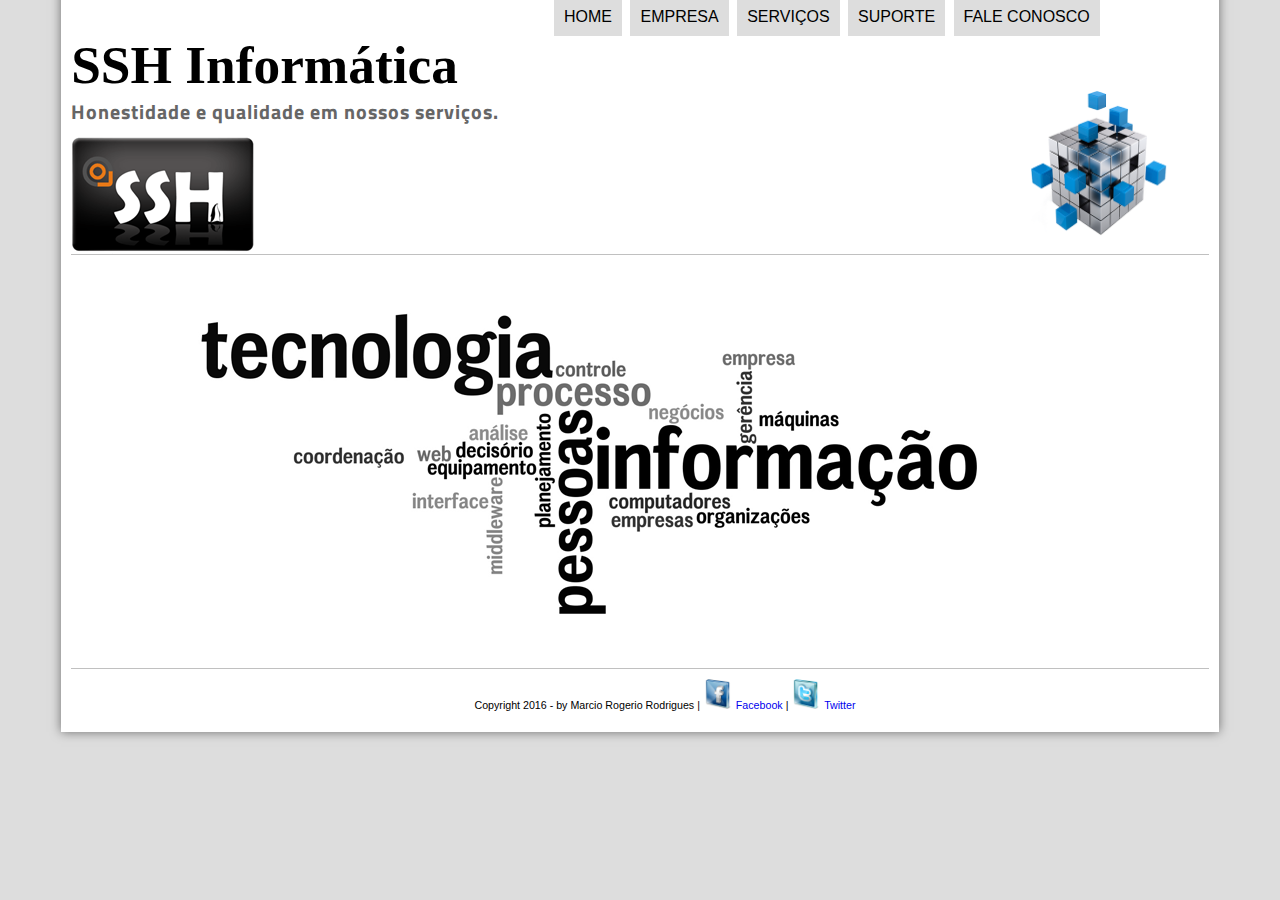
<file: index.html>
<!DOCTYPE HTML>
<html lang = "pt-br">
<head>
	<meta http-equiv="Content-Type" content="text/html; charset=utf-8" />
	<link rel="stylesheet" href="_css/estilo.css" />
	<link rel="shortcut icon" href="_imagens/favicon.ico">
	<link rel="icon" href="_imagens/animated_favicon1.gif" type="image/gif" >
	<!--[if lt IE 9]>
	<script src="http://html5shiv.googlecode.com/svn/trunk/html5.js"></script>
	<![endif]-->
	<title>SSH INFORMÁTICA</title>
</head>
<script language="javascript" src="_javascript/funcoes.js">	
</script>
<body>
<div id="interface">	
	<header id="cabecalho">
			<hgroup>
				<h1>SSH Informática</h1>
				<h2>Honestidade e qualidade em nossos serviços.</h2>
			</hgroup>
		<img id="icone" src="_imagens/cubo.png"/>
		<nav id="menu">
			<h1>Menu Principal</h1>
				<ul type="disc">
					<li onmouseover="mudaFoto('_imagens/cubo.png')" onmouseout="mudaFoto('_imagens/cubo.png')"><a href="index.html">Home</a></li>
					<li onmouseover="mudaFoto('_imagens/empresa.png')" onmouseout="mudaFoto('_imagens/cubo.png')"><a href="empresa.html">Empresa</a></li>
					<li onmouseover="mudaFoto('_imagens/servicos.png')" onmouseout="mudaFoto('_imagens/cubo.png')"><a href="servicos.html">Serviços</a></li>
					<li onmouseover="mudaFoto('_imagens/suporte.png')" onmouseout="mudaFoto('_imagens/cubo.png')"><a href="suporte.html">Suporte</a></li>
					<li onmouseover="mudaFoto('_imagens/contato.png')" onmouseout="mudaFoto('_imagens/cubo.png')"><a href="fale-conosco.html">Fale conosco</a></li>
				</ul>
		</nav>
	</header>
	
		<ul>
		<img src="_imagens/banner1.png"/>
		</ul>
		
   <footer id="rodape">
        <p>Copyright 2016 - by Marcio Rogerio Rodrigues |
        <a href="https://www.facebook.com" ><img id="face" src="_imagens/facebook.png"/></a>   <a href="https://www.facebook.com"> Facebook </a>|
        <a href="https://www.twitter.com" ><img id="twitter" src="_imagens/twitter.png"/></a> <a href="http://www.twitter.com"> Twitter </a></p>
    </footer>
</div>
</body>

</html>
</file>
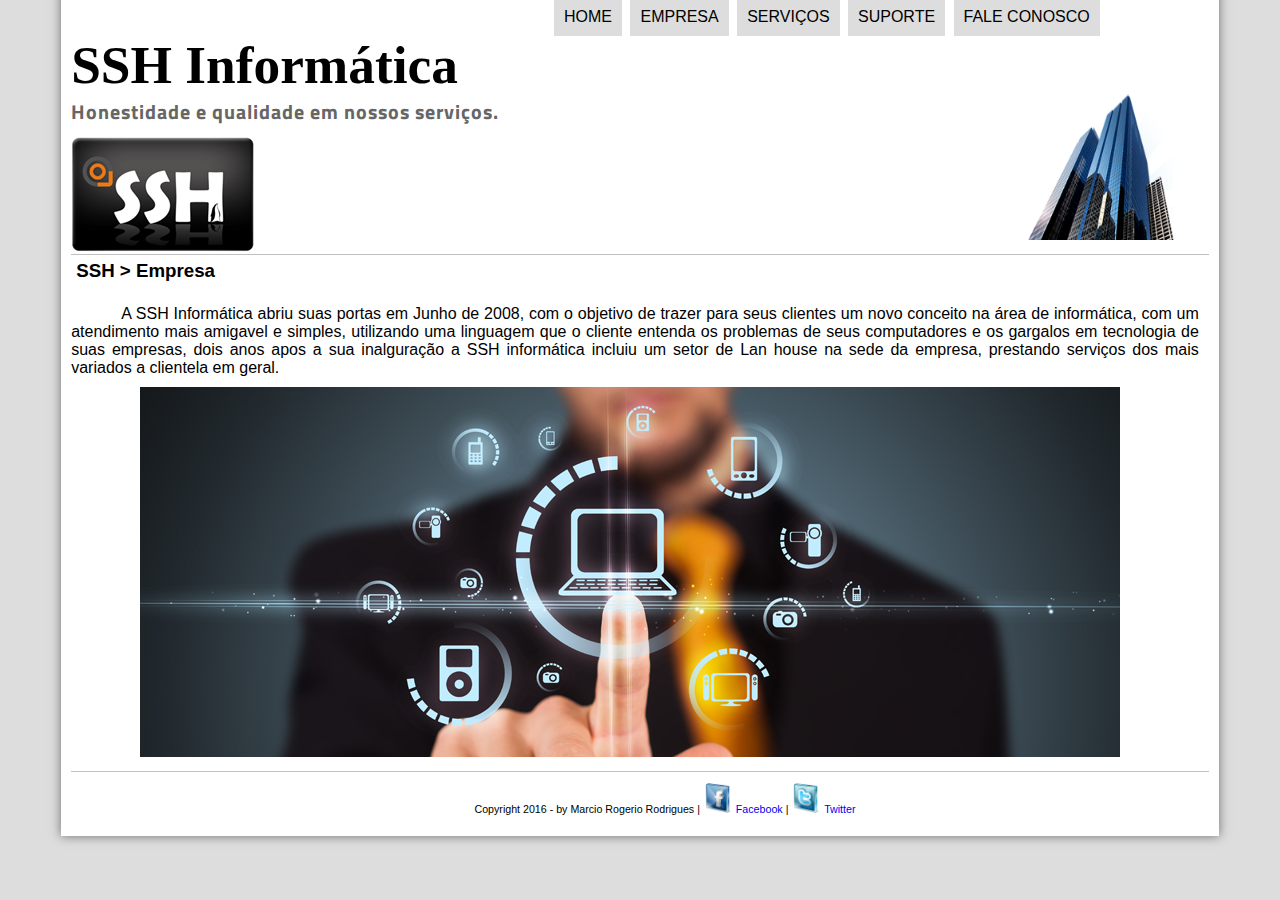
<file: empresa.html>
<!DOCTYPE HTML>
<html lang = "pt-br">
<head>
	<meta http-equiv="Content-Type" content="text/html; charset=utf-8" />
	<link rel="stylesheet" href="_css/estilo.css" />
	<link rel="shortcut icon" href="_imagens/favicon.ico">
	<link rel="icon" href="_imagens/animated_favicon1.gif" type="image/gif" >
	<!--[if lt IE 9]>
	<script src="http://html5shiv.googlecode.com/svn/trunk/html5.js"></script>
	<![endif]-->
	<title>SSH INFORMÁTICA</title>
	<link rel="stylesheet" href="_css/specs.css"/>
</head>
<script language="javascript" src="_javascript/funcoes.js">	
</script>
<body>
<div id="interface">	
	<header id="cabecalho">
			<hgroup>
				<h1>SSH Informática</h1>
				<h2>Honestidade e qualidade em nossos serviços.</h2>
			</hgroup>
		<img id="icone" src="_imagens/empresa.png"/>
		<nav id="menu">
			<h1>Menu Principal</h1>
				<ul type="disc">
					<li onmouseover="mudaFoto('_imagens/cubo.png')" onmouseout="mudaFoto('_imagens/empresa.png')"><a href="index.html">Home</a></li>
					<li onmouseover="mudaFoto('_imagens/empresa.png')" onmouseout="mudaFoto('_imagens/empresa.png')"><a href="empresa.html">Empresa</a></li>
					<li onmouseover="mudaFoto('_imagens/servicos.png')" onmouseout="mudaFoto('_imagens/empresa.png')"><a href="servicos.html">Serviços</a></li>
					<li onmouseover="mudaFoto('_imagens/suporte.png')" onmouseout="mudaFoto('_imagens/empresa.png')"><a href="suporte.html">Suporte</a></li>
					<li onmouseover="mudaFoto('_imagens/contato.png')" onmouseout="mudaFoto('_imagens/empresa.png')"><a href="fale-conosco.html">Fale conosco</a></li>
				</ul>
		</nav>
	</header>
<section id="corpo-full">
	<article id="noticia-principal">
		<header id="cabecalho-artigo">
			<hgroup>
				<h3>SSH > Empresa</h3>				
			</hgroup>
		</header>
<p>A SSH Informática abriu suas portas em Junho de 2008, com o objetivo de trazer para seus clientes um novo conceito na área de informática, com um atendimento mais amigavel e simples, utilizando uma linguagem que o cliente entenda os problemas de seus computadores e os gargalos em tecnologia de suas empresas, dois anos apos a sua inalguração a SSH informática incluiu um setor de Lan house na sede da empresa, prestando serviços dos mais variados a clientela em geral. </p>
	<section id="conteudo">
		<img id="img-empresa" src="_imagens/info.jpg" usemap="#meumapa">		
	</section>
</article>
</section>
   <footer id="rodape">
        <p>Copyright 2016 - by Marcio Rogerio Rodrigues |
        <a href="https://www.facebook.com" ><img id="face" src="_imagens/facebook.png"/></a>   <a href="https://www.facebook.com"> Facebook </a>|
        <a href="https://www.twitter.com" ><img id="twitter" src="_imagens/twitter.png"/></a> <a href="http://www.twitter.com"> Twitter </a></p>
    </footer>
</div>
</body>

</html>
</file>
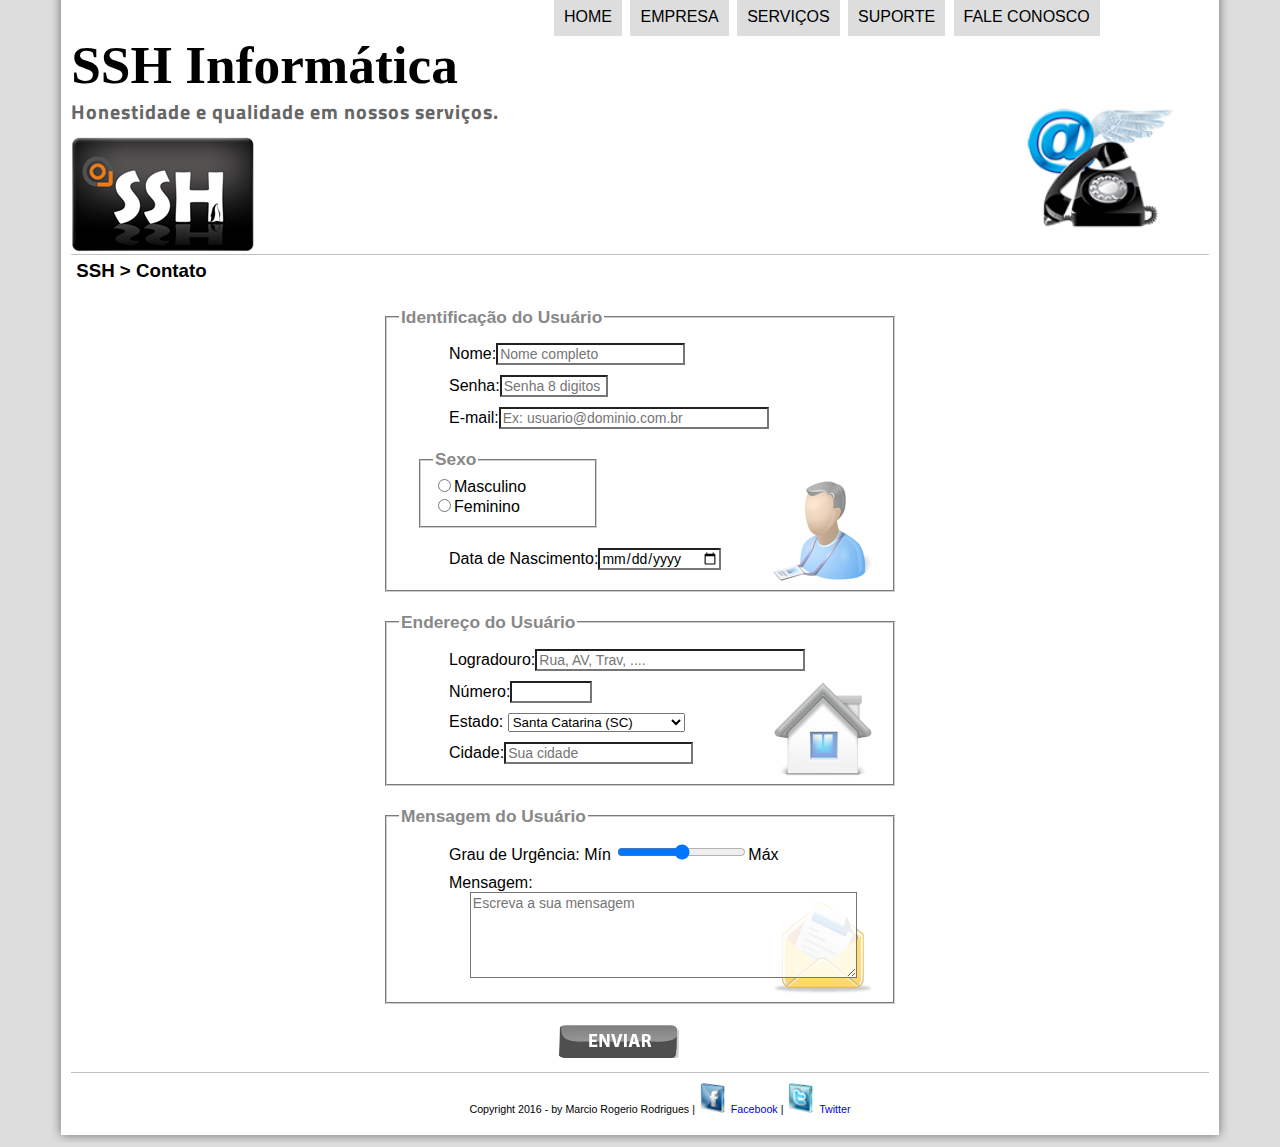
<file: fale-conosco.html>
<!DOCTYPE HTML>
<html lang = "pt-br">
<head>
    <meta http-equiv="Content-Type" content="text/html; charset=utf-8" />
    <link rel="stylesheet" href="_css/estilo.css" />
    <link rel="stylesheet" href="_css/form.css" />
    <link rel="shortcut icon" href="_imagens/favicon.ico">
    <link rel="icon" href="_imagens/animated_favicon1.gif" type="image/gif" >
    <!--[if lt IE 9]>
    <script src="http://html5shiv.googlecode.com/svn/trunk/html5.js"></script>
    <![endif]-->
   <title>SSH INFORMÁTICA</title>
</head>
<script language="javascript" src="_javascript/funcoes.js">
    
</script>
<body>
<div id="interface">
    
    <header id="cabecalho">
            <hgroup>
                <h1>SSH Informática</h1>
                <h2>Honestidade e qualidade em nossos serviços.</h2>
            </hgroup>

      <img id="icone" src="_imagens/contato.png"/>
        <nav id="menu">
            <h1>Menu Principal</h1>
                <ul type="disc">
                    <li onmouseover="mudaFoto('_imagens/cubo.png')" onmouseout="mudaFoto('_imagens/contato.png')"><a href="index.html">Home</a></li>
                    <li onmouseover="mudaFoto('_imagens/empresa.png')" onmouseout="mudaFoto('_imagens/contato.png')"><a href="empresa.html">Empresa</a></li>
                    <li onmouseover="mudaFoto('_imagens/servicos.png')" onmouseout="mudaFoto('_imagens/contato.png')"><a href="servicos.html">Serviços</a></li>
                    <li onmouseover="mudaFoto('_imagens/suporte.png')" onmouseout="mudaFoto('_imagens/contato.png')"><a href="suporte.html">Suporte</a></li>
                    <li onmouseover="mudaFoto('_imagens/contato.png')" onmouseout="mudaFoto('_imagens/contato.png')"><a href="fale-conosco.html">Fale conosco</a></li>
                </ul>
        </nav>
    </header>
    <section id="corpo-full">

        <article id="noticia-principal">
            <header id="cabecalho-artigo">
                <hgroup>
                    <h3>SSH > Contato</h3>                 
                </hgroup>
            </header>
<form method="post" id="fContato" action="mailto:contato@sshinfo.com.br">
    <fieldset id="usuario"><legend>Identificação do Usuário</legend>
        <p><label for="cNome">Nome:</label><input type="text" nome="tNome" id="cNome" size="20" maxlength="50" placeholder="Nome completo"/></p>
        <p><label for="cSenha">Senha:</label><input type="password" nome="tsenha" id="cSenha" size="10" maxlength="8" placeholder="Senha 8 digitos"/></p>
        <p><label for="cEmail">E-mail:</label><input type="email" nome="tEmail" id="cEmail" size="30" maxlength="50" placeholder="Ex: usuario@dominio.com.br"/></p>
        <fieldset id="sexo"><legend>Sexo</legend>
            <input type="radio" name="tSexo" id="cMasc"/><label for="cMasc">Masculino</label><br/>
            <input type="radio" name="tSexo" id="cFem"/><label for="cFem">Feminino</label></fieldset>
        <p><label for="cEmail">Data de Nascimento:</label><input type="date" nome="tData" id="cData"</p>
    </fieldset>
    
    <fieldset id="endereco"><legend>Endereço do Usuário</legend>
        <p><label for="cLogradouro">Logradouro:</label><input type="text" nome="tLogradouro" id="cLogradouro" size="30" maxlength="50" placeholder="Rua, AV, Trav, ...."/></p>
        <p><label for="cNumero">Número:</label><input type="number" nome="tNumero" id="cNumero" min="0" max="99999"/></p>
        <p><label for="cEstado">Estado:</label>
            <select name="tEstado" id="cEstado">
            <option>Acre (AC)</option>
            <option>Alagoas (AL)</option>
            <option>Amapá (AP)</option>
            <option>Amazonas (AM)</option>
            <option>Bahia (BA)</option>
            <option>Ceará (CE)</option>
            <option>Distrito Federal (DF)</option>
            <option>Espírito Santo (ES)</option>
            <option>Goiás (GO)</option>
            <option>Maranhão (MA)</option>
            <option>Mato Grosso (MT)</option>
            <option>Mato Grosso do Sul (MS)</option>
            <option>Minas Gerais (MG)</option>
            <option>Pará (PA)</option>
            <option>Paraíba (PB)</option>
            <option>Paraná (PR)</option>
            <option>Pernambuco (PE)</option>
            <option>Piauí (PI)</option>
            <option>Rio de Janeiro (RJ)</option>
            <option>Rio Grande do Norte (RN)</option>
            <option>Rio Grande do Sul (RS)</option>
            <option>Rondônia (RO)</option>
            <option>Roraima (RR)</option>
            <option selected>Santa Catarina (SC)</option>
            <option>São Paulo (SP)</option>
            <option>Sergipe (SE)</option>
            <option>Tocantins (TO)</option>
        </select></p>
       <p><label for="cCidade">Cidade:</label><input type="text" nome="tCidade" id="ccidade" size="20" maxlength="50" placeholder="Sua cidade"/></p>
    </fieldset>    
    <fieldset id="mensagem"><legend>Mensagem do Usuário</legend>
         <p><label for="CUrg">Grau de Urgência:</label>
         Mín <input type="range" name="tUrg" id="CUrg" min="0" max="10"/>Máx</p>
        <p><label for="CMsg">Mensagem:</label>
        <textarea nome="tMsg" id="cMsg" cols="45" rows="5" placeholder="Escreva a sua mensagem"></textarea></p>
    </fieldset>
    <input id="bEnviar" type="image" name="tEnviar" src="_imagens/botao-enviar.png">
</form>
   <footer id="rodape">
        <p>Copyright 2016 - by Marcio Rogerio Rodrigues |
        <a href="https://www.facebook.com" ><img id="face" src="_imagens/facebook.png"/></a>   <a href="https://www.facebook.com"> Facebook </a>|
        <a href="https://www.twitter.com" ><img id="twitter" src="_imagens/twitter.png"/></a> <a href="http://www.twitter.com"> Twitter </a></p>
    </footer>
</div>
</body>

</html>
</file>
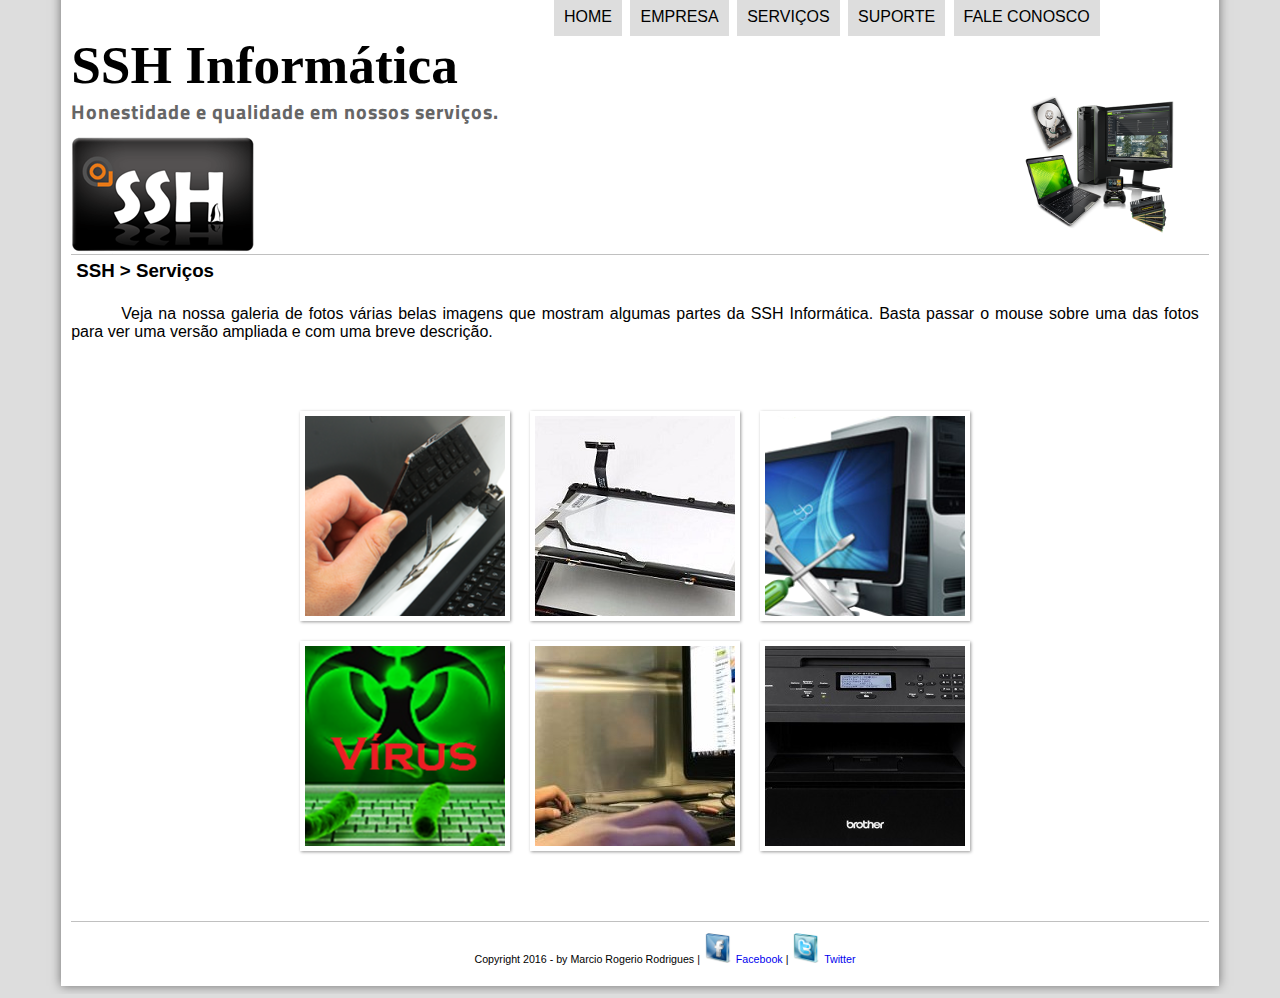
<file: servicos.html>
<!DOCTYPE HTML>
<html lang = "pt-br" >
<head>
	<meta http-equiv="Content-Type" content="text/html; charset=utf-8" />
	<link rel="stylesheet" href="_css/estilo.css" />
	<link rel="shortcut icon" href="_imagens/favicon.ico">
	<link rel="icon" href="_imagens/animated_favicon1.gif" type="image/gif" >
	<!--[if lt IE 9]>
	<script src="http://html5shiv.googlecode.com/svn/trunk/html5.js"></script>
	<![endif]-->
	<title>SSH INFORMÁTICA</title>
	<link rel="stylesheet" href="_css/fotos.css"/>
</head>
<script language="javascript" src="_javascript/funcoes.js">

</script>
<body>
<div id="interface">

	<header id="cabecalho">
		<hgroup>
			<h1>SSH Informática</h1>
			<h2>Honestidade e qualidade em nossos serviços.</h2>
		</hgroup>

		<img id="icone" src="_imagens/servicos.png"/>

		<nav id="menu">
			<h1>Menu Principal</h1>
			<ul type="disc">
				<li onmouseover="mudaFoto('_imagens/cubo.png')" onmouseout="mudaFoto('_imagens/servicos.png')"><a href="index.html">Home</a></li>
				<li onmouseover="mudaFoto('_imagens/empresa.png')" onmouseout="mudaFoto('_imagens/servicos.png')"><a href="empresa.html">Empresa</a></li>
				<li onmouseover="mudaFoto('_imagens/servicos.png')" onmouseout="mudaFoto('_imagens/servicos.png')"><a href="servicos.html">Serviços</a></li>
				<li onmouseover="mudaFoto('_imagens/suporte.png')" onmouseout="mudaFoto('_imagens/servicos.png')"><a href="suporte.html">Suporte</a></li>
				<li onmouseover="mudaFoto('_imagens/contato.png')" onmouseout="mudaFoto('_imagens/servicos.png')"><a href="fale-conosco.html">Fale conosco</a></li>
			</ul>
		</nav>
	</header>
	<section id="corpo-full">

		<article id="noticia-principal">
			<header id="cabecalho-artigo">
				<hgroup>
					<h3>SSH > Serviços</h3>					
				</hgroup>
			</header>

<p>Veja na nossa galeria de fotos várias belas imagens que mostram algumas partes da SSH Informática. Basta passar o mouse sobre uma das fotos para ver uma versão ampliada e com uma breve descrição.</p>
	<ul id="album-fotos">
		<li id="foto-01"><span>Troca de telas notebook</span></li>
		<li id="foto-02"><span>Troca de telas tablet</span></li>
		<li id="foto-03"><span>Formatação de computadores</span></li>
		<li id="foto-04"><span>Remoção de vírus</span></li>
		<li id="foto-05"><span>Acesso a internet</span></li>
		<li id="foto-06"><span>Impressão</span></li>
	</ul>
	</article>
	</section>

   <footer id="rodape">
        <p>Copyright 2016 - by Marcio Rogerio Rodrigues |
        <a href="https://www.facebook.com" ><img id="face" src="_imagens/facebook.png"/></a>   <a href="https://www.facebook.com"> Facebook </a>|
        <a href="https://www.twitter.com" ><img id="twitter" src="_imagens/twitter.png"/></a> <a href="http://www.twitter.com"> Twitter </a></p>
    </footer>
</div>
</body>

</html>
</file>
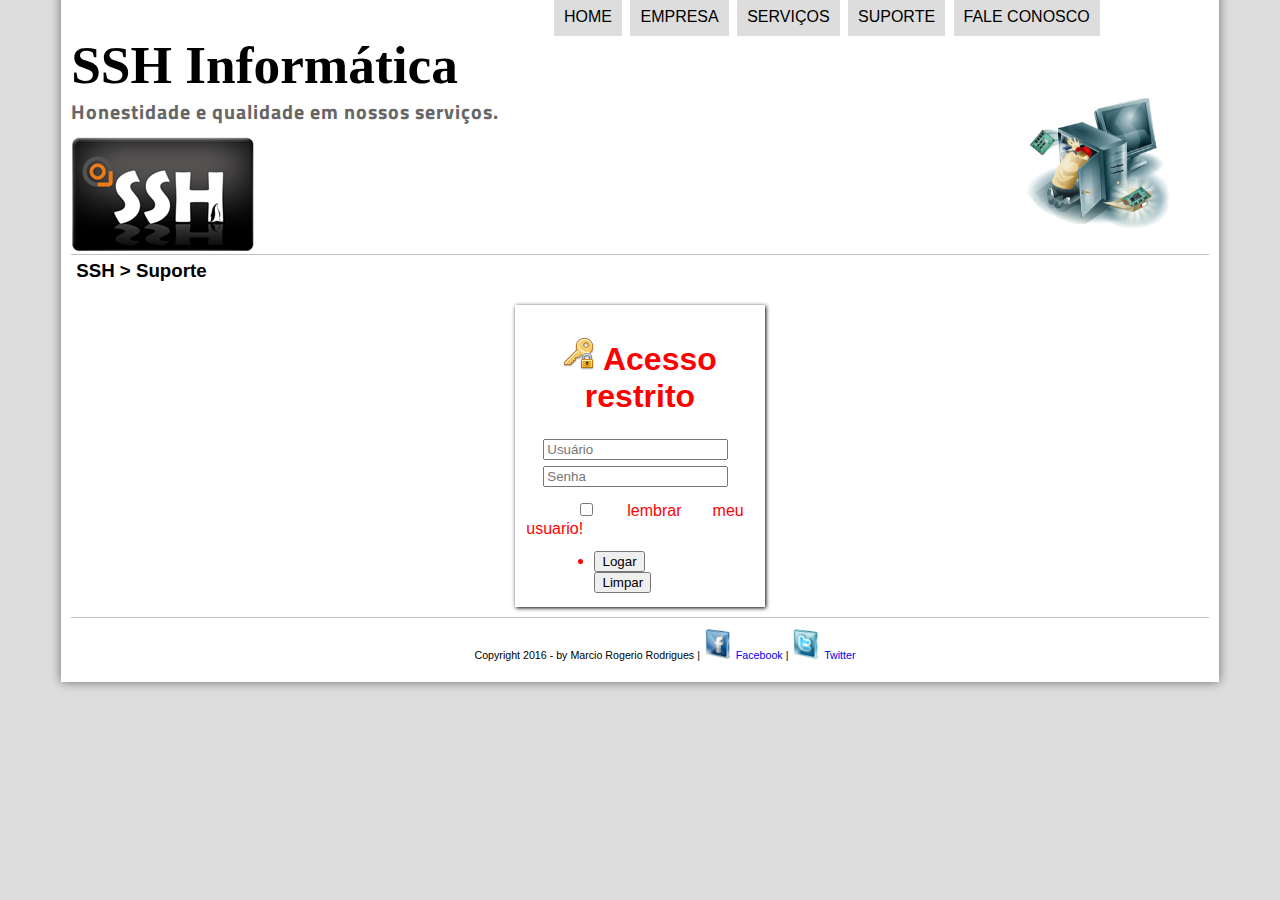
<file: suporte.html>
<!DOCTYPE HTML>
<html lang = "pt-br">
<head>
	<meta http-equiv="Content-Type" content="text/html; charset=utf-8" />

	<link rel="stylesheet" href="_css/estilo.css" />
	<link rel="shortcut icon" href="_imagens/favicon.ico">
	<link rel="icon" href="_imagens/animated_favicon1.gif" type="image/gif" >
	
	<link href="_css/login.css" rel="stylesheet">
	<!--[if lt IE 9]>
	<script src="http://html5shiv.googlecode.com/svn/trunk/html5.js"></script>
	<![endif]-->
	<title>SSH INFORMÁTICA</title>
</head>
<script language="javascript" src="_javascript/funcoes.js">	
</script>
<body>
<div id="interface">	
	<header id="cabecalho">
			<hgroup>
				<h1>SSH Informática</h1>
				<h2>Honestidade e qualidade em nossos serviços.</h2>
			</hgroup>
		<img id="icone" src="_imagens/suporte.png"/>
		<nav id="menu">
			<h1>Menu Principal</h1>
				<ul type="disc">
					<li onmouseover="mudaFoto('_imagens/cubo.png')" onmouseout="mudaFoto('_imagens/suporte.png')"><a href="index.html">Home</a></li>
					<li onmouseover="mudaFoto('_imagens/empresa.png')" onmouseout="mudaFoto('_imagens/suporte.png')"><a href="empresa.html">Empresa</a></li>
					<li onmouseover="mudaFoto('_imagens/servicos.png')" onmouseout="mudaFoto('_imagens/suporte.png')"><a href="servicos.html">Serviços</a></li>
					<li onmouseover="mudaFoto('_imagens/suporte.png')" onmouseout="mudaFoto('_imagens/suporte.png')"><a href="suporte.html">Suporte</a></li>
					<li onmouseover="mudaFoto('_imagens/contato.png')" onmouseout="mudaFoto('_imagens/suporte.png')"><a href="fale-conosco.html">Fale conosco</a></li>
				</ul>
		</nav>
	</header>
	<section id="corpo-full">
		<article id="noticia-principal">
			<header id="cabecalho-artigo">
				<hgroup>
					<h3>SSH > Suporte</h3>				
				</hgroup>
			</header>

			<!--login modal-->
			<div id="loginModal"  tabindex="1"  >			  
			      <div class="modal-header">
			          <h1 class="text-center"><img src="_imagens/senha.png"/> Acesso restrito</h1>

			      </div>

			      <div class="modal-body">
			          <form action="valida.php" method="post">
			            <div id="div-campo-usuario">
			              <input type="text" id="usuario" name="usuario" placeholder="Usuário">
			            </div>
			            
			            <div id="div-campo-senha">
			              <input type="password" id="senha" name="senha" placeholder="Senha">
			            </div>
			           <p>
							<input type="checkbox" name="remember" id="remember">
							<label for="remember">lembrar meu usuario!</label>
						</p>
			            <div id="div-botao">
			              <li><input type="submit" value="Logar" />
			              <input type="reset" value="Limpar" class="alt" /></li>
			            </div>

			          </form>
			      </div>			  
			</div>
				
</section>
	
   <footer id="rodape">
        <p>Copyright 2016 - by Marcio Rogerio Rodrigues |
        <a href="https://www.facebook.com" ><img id="face" src="_imagens/facebook.png"/></a>   <a href="https://www.facebook.com"> Facebook </a>|
        <a href="https://www.twitter.com" ><img id="twitter" src="_imagens/twitter.png"/></a> <a href="http://www.twitter.com"> Twitter </a></p>
    </footer>
</div>
<script
  type="text/javascript"
  src="//ajax.googleapis.com/ajax/libs/jquery/1.10.2/jquery.min.js">
</script>
<script src="js/jquery.min.js"></script>
<script src="js/jquery.scrollex.min.js"></script>
<script src="js/jquery.scrolly.min.js"></script>
<script src="js/skel.min.js"></script>
<script src="js/util.js"></script>
			<!--[if lte IE 8]><script src="assets/js/ie/respond.min.js"></script><![endif]-->
<script src="js/main.js"></script>
</body>

</html>
</file>
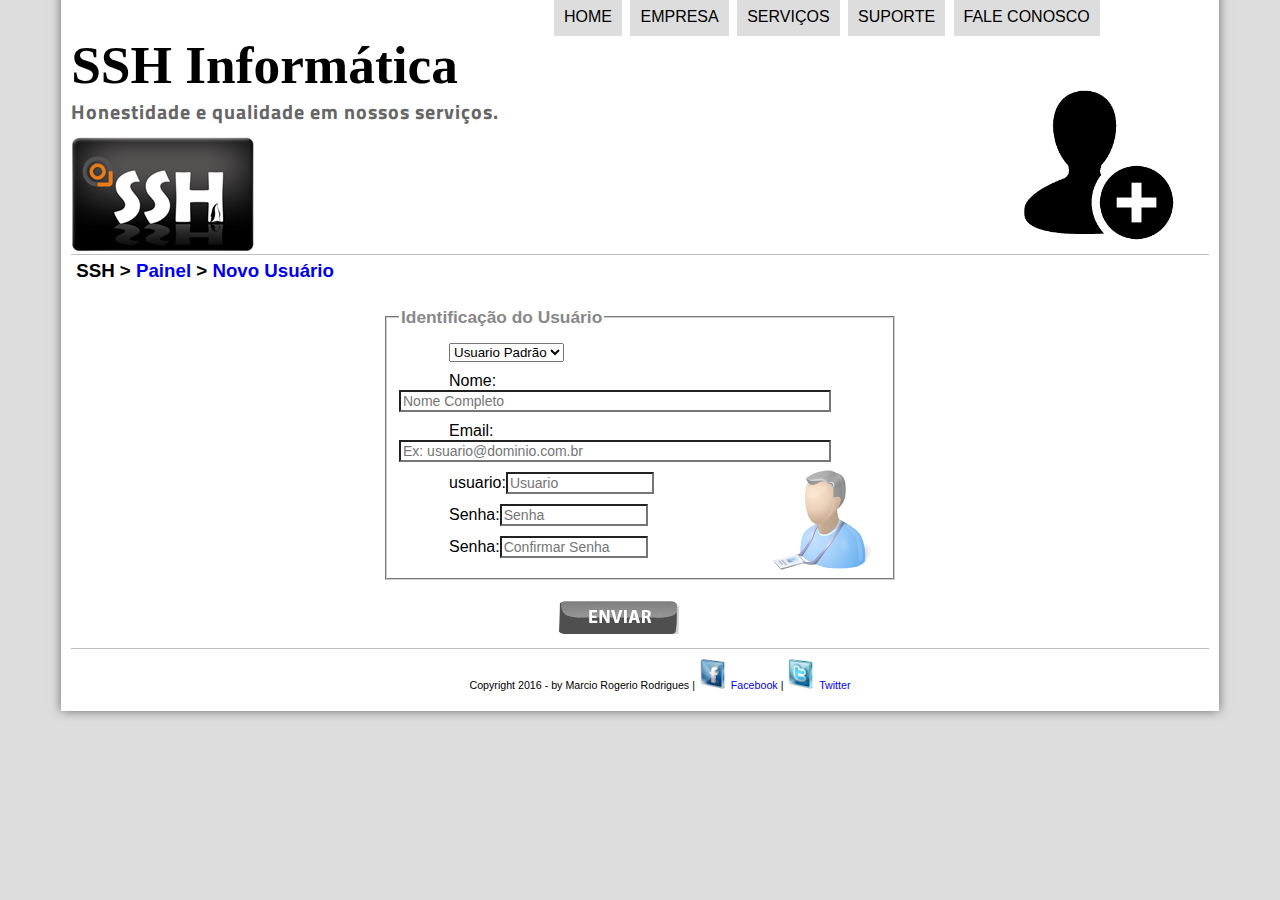
<file: usuario-novo.html>
<?php session_start();
    if((!isset ($_SESSION['id']) == true) and (!isset ($_SESSION['login']) == true) and (!isset ($_SESSION['nivel_acesso']) == true))
    {
        header('location:index.html');
    }
    $id_user = $_SESSION['id'];
    $logado = $_SESSION['login'];
    $acesso = $_SESSION['nivel_acesso'];
?>


<!DOCTYPE HTML>
<html lang = "pt-br">
<head>
    <meta http-equiv="Content-Type" content="text/html; charset=utf-8" />
    <link rel="stylesheet" href="_css/estilo.css" />
    <link rel="stylesheet" href="_css/form.css" />
    <link rel="shortcut icon" href="_imagens/favicon.ico">
    <link rel="icon" href="_imagens/animated_favicon1.gif" type="image/gif" >
    <!--[if lt IE 9]>
    <script src="http://html5shiv.googlecode.com/svn/trunk/html5.js"></script>
    <![endif]-->
   <title>SSH INFORMÁTICA</title>
</head>
<script language="javascript" src="_javascript/funcoes.js">
    
</script>
<body>
<div id="interface">

    <header id="cabecalho">
            <hgroup>
                <h1>SSH Informática</h1>
                <h2>Honestidade e qualidade em nossos serviços.</h2>
            </hgroup>

      <img id="icone" src="_imagens/user-add.png"/>
        <nav id="menu">
            <h1>Menu Principal</h1>
                <ul type="disc">
                    <li onmouseover="mudaFoto('_imagens/cubo.png')" onmouseout="mudaFoto('_imagens/user-add.png')"><a href="index.html">Home</a></li>
                    <li onmouseover="mudaFoto('_imagens/empresa.png')" onmouseout="mudaFoto('_imagens/user-add.png')"><a href="empresa.html">Empresa</a></li>
                    <li onmouseover="mudaFoto('_imagens/servicos.png')" onmouseout="mudaFoto('_imagens/user-add.png')"><a href="servicos.html">Serviços</a></li>
                    <li onmouseover="mudaFoto('_imagens/suporte.png')" onmouseout="mudaFoto('_imagens/user-add.png')"><a href="suporte.html">Suporte</a></li>
                    <li onmouseover="mudaFoto('_imagens/contato.png')" onmouseout="mudaFoto('_imagens/user-add.png')"><a href="fale-conosco.html">Fale conosco</a></li>
                </ul>
        </nav>
    </header>

    <section id="corpo-full">

        <article id="noticia-principal">
            <header id="cabecalho-artigo">
                <hgroup>
                     <h3>SSH > <a href="Painel.php">Painel </a> > <a href="usuario-novo.html">Novo Usuário</a></h3>                 
                </hgroup>
            </header>


<form method="post" action="cad_usuario.php">
    <fieldset id="usuario"><legend>Identificação do Usuário</legend>
        <p>
            <select name="usu_nivel">
                option value="">Select...</option>
                <option value="0">Usuario Padrão</option>
                <option value="1">Usuario Admin</option>
            </select>
        </p>
         <p><label for="Nome">Nome:</label><input type="text" name="usu_nome" size="50" maxlength="50" placeholder="Nome Completo" />
         <p><label for="Email">Email:</label><input type="email" name="usu_email" size="50" maxlength="50" placeholder="Ex: usuario@dominio.com.br" /></p>
         <p><label for="Usuario">usuario:</label><input type="text" name="usu_usuario" size="15" maxlength="8" placeholder="Usuario" /></p>
         <p><label for="Senha">Senha:</label><input type="password" name="usu_senha" size="15" maxlength="15" placeholder="Senha" /></p>
         <p><label for="Senha2">Senha:</label><input type="password" name="usu_senha2" size="15" maxlength="15" placeholder="Confirmar Senha"/></p>
    </fieldset>
        <input id="bEnviar" type="image" type="submit" src="_imagens/botao-enviar.png">
</form>
   <footer id="rodape">
        <p>Copyright 2016 - by Marcio Rogerio Rodrigues |
        <a href="https://www.facebook.com" ><img id="face" src="_imagens/facebook.png"/></a>   <a href="https://www.facebook.com"> Facebook </a>|
        <a href="https://www.twitter.com" ><img id="twitter" src="_imagens/twitter.png"/></a> <a href="http://www.twitter.com"> Twitter </a></p>
    </footer>
</div>
</body>

</html>
</file>
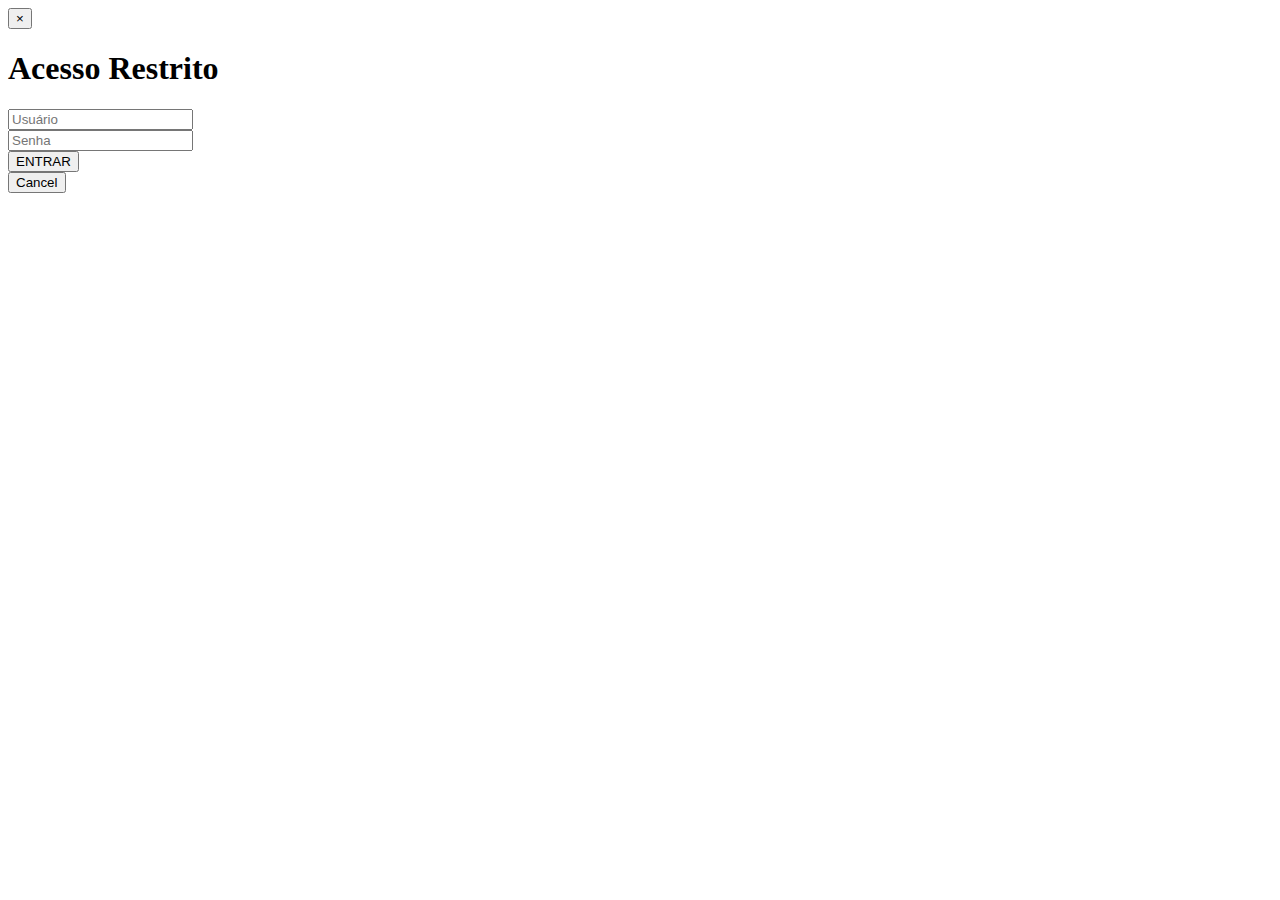
<file: _login/login.html>
<!DOCTYPE html>
<html lang="en">
	<head>
		<meta http-equiv="content-type" content="text/html; charset=UTF-8">
		<meta charset="utf-8">
		<title>Bootstrap Login Form</title>
		<meta name="generator" content="Bootply" />
		<meta name="viewport" content="width=device-width, initial-scale=1, maximum-scale=1">
		
		<!--[if lt IE 9]>
			<script src="//html5shim.googlecode.com/svn/trunk/html5.js"></script>
		<![endif]-->
		<link href="css/styles.css" rel="stylesheet">
	</head>
	<body>

<!--login modal-->
<div id="loginModal">
  <div class="modal-dialog">
  <div class="modal-content">
      <div class="modal-header">
          <button type="button" class="close" data-dismiss="modal" aria-hidden="true">×</button>
          <h1 class="text-center">Acesso Restrito</h1>
      </div>
      <div class="modal-body">
          <form method="POST" action="valida.php" class="form col-md-12 center-block">
            <div class="form-group">
              <input type="text" id="usuario" class="form-control input-lg" placeholder="Usuário">
            </div>
            <div class="form-group">
              <input type="password" id="senha" class="form-control input-lg" placeholder="Senha">
            </div>
            <div class="form-group">
              <button type="submit" class="btn btn-primary btn-lg btn-block">ENTRAR</button>
              
            </div>
          </form>
      </div>
      <div class="modal-footer">
          <div class="col-md-12">
          <button class="btn" data-dismiss="modal" aria-hidden="true">Cancel</button>
		  </div>	
      </div>
  </div>
  </div>
</div>
	<!-- script references -->
		<script src="//ajax.googleapis.com/ajax/libs/jquery/2.0.2/jquery.min.js"></script>
		<script src="js/bootstrap.min.js"></script>
	</body>
</html>
</file>
<file: _css/estilo.css>
@Charset "UTF-8";
/*inserindo fontes extras*/
@import url(https://fonts.googleapis.com/css?family=Titillium+Web:200);

@font-face{
	font-family: 'FonteLogo';
	src: url("../_fonts/bubblegum-sans-regular.otf");
}

/*Formatação do site*/
.modal-footer {   
	border-top: 0px; 
}

body{
	font-family: arial, sans-serif;
	background-color: #dddddd;
	color: rgba(0,0,0,1);
}

p{
	text-align: justify;
	text-indent: 50px;
}

a{
	color:606060;
	text-decoration: none;
}

header#cabecalho img#icone{
	position: absolute;
	width: 150px;
	height: 150px;
	left: 80%;
	top:10%;
}

header#cabecalho {
	border-bottom: 1px #c0c0c0 solid;
	height: 220px;
	background: url(../_imagens/ssh.png) no-repeat 0px 100px;
	
}


header#cabecalho h1{
	font-family: Berlin Sans FB;
	font-size: 40pt;
	color:#000000;
	/*text-shadow: 1px 1px 1px rgba(0,0,0,.6);*/
	padding: 0px;
	margin-bottom: 0px;
	font-weight: 600;
}

header#cabecalho h2{
	font-family: 'Titillium Web', sans-serif;
	font-size: 15pt;
	color:#666666;
	padding: 0px;
	margin-top: 0px;
	letter-spacing: 1px;
}


div#interface{
	width: 90%;
	background-color: white;
	margin: /*CIMA*/-20px auto 0px auto;
	box-shadow: 0px 0px 10px  rgba(0,0,0,.5);
	padding: 10px 10px 10px 10px;
}

/*Formatação de imagens*/
figure.foto_legenda{
	position: relative;
	border: 8px solid white;
	box-shadow: 1px 1px 4px black;
}

figure.foto_legenda img{

	width: 100%;
	height: 100%;
}

figure.foto_legenda figcaption{
	opacity: 0;
	position:absolute;
	top:0px;
	background-color: rgba(0,0,0,.4);
	color: white;
	width: 100%;
	height: 100%;
	padding: 10px;
	box-sizing: border-box;
	transition: opacity 1s;
}

figure.foto_legenda:hover figcaption{
	opacity: 1;
}

/*Formatação menu*/

nav#menu {
	display: block;
}

nav#menu ul{
	list-style: none;
	text-transform: uppercase;
	position: absolute;
	top: -20px;
	left: 40%;
}

nav#menu li{
	display: inline-block;
	background-color: #dddddd;
	padding: 10px;
	margin: 2px;
	transition: background-color 1s ;
}

nav#menu li:hover{
	background-color: #FF4500;
}

nav#menu h1{
	display: none;
}

nav#menu a{

	color: #000000;
	text-decoration: none;
}

nav#menu a:hover{
	color: #ffffff;
	text-decoration: none;
}

/*Formatação parte esquerda do site */
section#corpo {
	display: block;
	width: 520px; 
	float: left;
	border-right: 1px solid #C0C0C0;
}

article#noticia-principal p {
	font-size: 12pt;
	margin: 10px 10px 10px 0px;
}

article#noticia-principal h2 {
	color:#888888;
	font-size: 13pt;
	background-color: #dddddd;
	padding: 5px 0px 5px 10px;
	margin: 10px 5px 0px 0px;
}
header#cabecalho-artigo h1{
	font-family: 'FonteLogo'
	font-size: 20pt;
	color: #606060;
	margin-bottom: 0px;
}
header#cabecalho-artigo h2{
	font-size: 13pt;
	color: #cecece;
	background-color: #ffffff;
	margin: 0px;
}
header#cabecalho-artigo h3{
	font-size: 12px
	color:#606060;
	margin-top: 0px;
	padding: 5px;
}
	/* visited link */
	a:visited {
    color: black;

}
.direita{
	text-align: right;
	font-size: 12px;

}

/*colula a direita do site*/
aside#lateral{
	display: block;
	margin-top: 10px;
	width: 448px;
	background-color: #dddddd;
	padding: 10px;
	float: right;
	box-shadow: 2px 2px 2px rgba(0,0,0,.5);

}

aside#lateral h1{
	font-family: 'FonteLogo', sans-serif;
	font-size: 20pt;
	color: #606060;
	margin-top: 0px;
}

aside#lateral h2{
	background-color: #606060;
	font-size: 13pt;
	color: #ffffff;
	padding: 5px;	
}



/*tabela*/
table#tabelaspec {
	border: 1px solid #c0c0c0;
	border-spacing: 0px;
	margin-right: auto;
	margin-left: auto;
}

table#tabelaspec td{
	border: 1px solid #c0c0c0;
	padding: 10px;
	text-align: center;
	vertical-align: middle;
}

table#tabelaspec td.ce{
	color: #ffffff;
	background-color: #606060;
	vertical-align: top;
	font-weight: bold;

}

table#tabelaspec td.cd{
	background-color: #cfcfcf;	
}

table#tabelaspec caption{
	color:#888888;
	font-size: 13pt;
	font-weight: bolder;
}

table#tabelaspec caption span{

	display: block;
	float: right;
	color: #000000;
	font-size: 8pt;
	margin-top: 10px;
}


/*Rodapé*/
footer#rodape{
	clear:both;
	border-top: 1px solid #c0c0c0;
	margin-top: 10px;
}

footer#rodape p{
	text-align: center;
	font-family: tahoma, sans-serif;
	font-size: 8pt;
}
footer#rodape img#face, img#twitter{
	width: 30px;
	height: 30px;
	
}
</file>
<file: _css/specs.css>
@charset "UTF-8";
section#conteudo{
    width: 1000px;
    margin: auto;
}
iframe#frame-spec{
    width: 400px;
    height: 280px;
    border: none;
    overflow: hidden;
}
iframe#frame-spec::-webkit-scrollbar{
    display: none;

}
</file>
<file: _css/form.css>
@charset "UTF-8";

form{
    width:550px;
    margin: auto;    
}
input,textarea{
    font-family: sans-serif;
    font-weight: normal;
    font-size: 14px;
    background-color: rgba(255,255,255,.8);
}
input:hover, textarea:hover{
    background-color: #dddddd;
}


/*oculta o formulario de id do usuario em Nova OS*/
input#cId_cli{
display: none;

}


legend{
    color: #888888;
    font-weight: bold;
    font-size: 13pt;
    font-family:sans-serif;
}
fieldset{
    border-color: #cecece;
    margin: 20px;
}
fieldset#comandos{
    background: url("../_imagens/icone-contato.png") no-repeat 95% 95%;
    background-size: 100px 100px;
}

fieldset#sexo{
    width:150px;
}
fieldset#Whats{
    width:150px;
}
fieldset#usuario{
    background: url("../_imagens/icone-contato.png") no-repeat 95% 95%;
    background-size: 100px 100px;
}
fieldset#cliente{
    background: url("../_imagens/icone-contato.png") no-repeat 95% 95%;
   background-size: 100px 100px; 
}
fieldset#endereco{
    background: url("../_imagens/icone-endereco.png") no-repeat 95% 95%;
    background-size: 100px 100px;
}
fieldset#mensagem{
    background: url("../_imagens/icone-mensagem.png") no-repeat 95% 95%;
    background-size: 100px 100px;
}
input#bEnviar{
    margin: 0 auto;
    margin-left: 35%;
}
textarea{
    margin-left: 15%;
}
</file>
<file: _css/fotos.css>
@charset "UTF-8";

ul#album-fotos{
    width: 700px;
    margin: 0 auto;
    padding: 50px;
    overflow: hidden;
    list-style: none;
}

ul#album-fotos li {
    float:left;
    width: 200px;
    height: 200px;
    margin: 10px;
    border: 5px solid white;
    background-color: #ffffff;
    box-shadow: 1px 1px 3px rgba(0,0,0,.4);
    font-size: 9pt;
    -webkit-transition: all .4s ease-in;
}

ul#album-fotos li span{
    opacity: 0;
    color: #ffffff;
    text-shadow: 1px;
    background-color: rgba(0,0,0,.3);
    font-size: 9pt;
    line-height: 370px;
    padding: 5px;
}

ul#album-fotos li:hover{
    -webkit-transform: scale(1.5);
}

ul#album-fotos li:hover span{
    opacity: 1;
}


ul#album-fotos li#foto-01{
background: url('../_imagens/tela-de-notebook-troca.png') no-repeat;
background-position: 50% 50%;
background-size: 405px 405px;
background-color: #ffffff;
}
ul#album-fotos li#foto-01:hover{
    background-position: 0% 0%;
    background-size: 202px 202px;
}
ul#album-fotos li#foto-02{
background: url('../_imagens/tela-tablet.jpg') no-repeat;
background-position: 50% 50%;
background-size: 402px 402px;
background-color: #ffffff;
}
ul#album-fotos li#foto-02:hover{
    background-position: 0% 0%;
    background-size: 201px 201px;
}

ul#album-fotos li#foto-03{
background: url('../_imagens/manutencao3.png') no-repeat;
background-position: 50% 50%;
background-size: 300px 300px;
background-color: #ffffff;
}
ul#album-fotos li#foto-03:hover{
    background-position: 0% 0%;
    background-size: 201px 201px;
}

ul#album-fotos li#foto-04{
background: url('../_imagens/virus-pc.png') no-repeat;
background-position: 50% 50%;
background-size: 625px 625px;
background-color: #ffffff;
}
ul#album-fotos li#foto-04:hover{
    background-position: 0% 0%;
    background-size: 200px 200px;
}
ul#album-fotos li#foto-05{
background: url('../_imagens/acesso-internet.jpg') no-repeat;
background-position: 50% 50%;
background-size: 580px 580px;
background-color: #ffffff;
}
ul#album-fotos li#foto-05:hover{
    background-position: 0% 0%;
    background-size: 200px 200px;
}
ul#album-fotos li#foto-06{
background: url('../_imagens/impressao.jpg') no-repeat;
background-position: 50% 50%;
background-size: 352px 360px;
background-color: #ffffff;
}
ul#album-fotos li#foto-06:hover{
    background-position: 0% 0%;
    background-size: 200px 204px;
}
</file>
<file: _css/login.css>
@Charset "UTF-8";
/*configurando tela de login*/

.modal-header h1{
 text-align: center;
}
.modal-body{
	/*position: relative;*/
}

#loginModal{
color: red;
border: 8px solid white;
box-shadow: 1px 1px 4px black;
padding: 3px;
width: 20%;
margin: 0 auto;

}

#div-campo-senha{
	padding: 3px;
	width: 85%;
	margin: 0 auto;
}

#div-campo-usuario{
	padding: 3px;
	width: 85%;
	margin: 0 auto;
}
#div-botao{
	padding: 3px;
	width: 40%;
	margin: 0 auto;
	 
}
</file>
<file: _login/css/styles.css>
.modal-footer {   
	border-top: 0px; 
}
</file>
